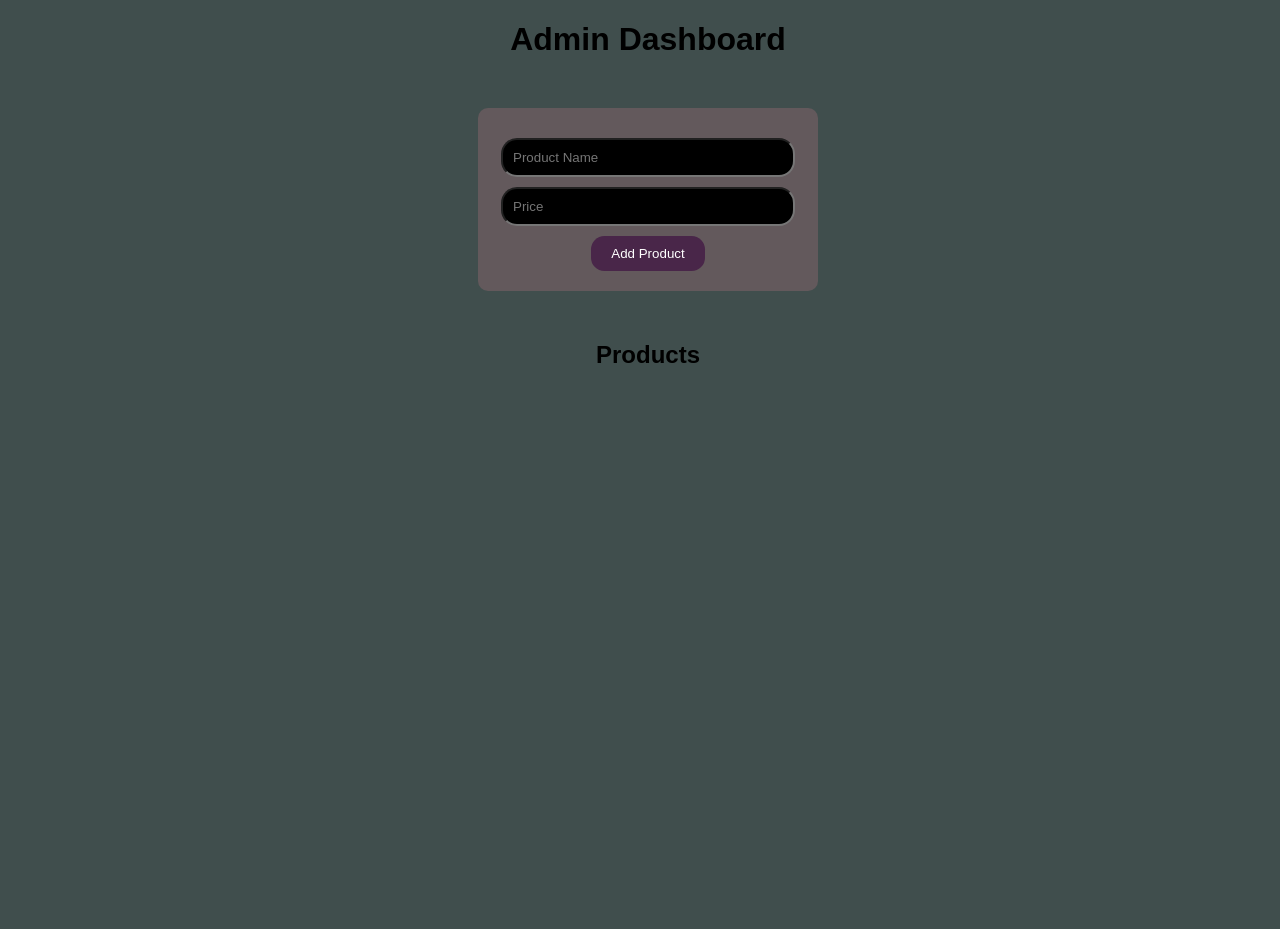
<file: Pages/admin.html>
<!DOCTYPE html>
<html lang="en">
<head>
    <meta charset="UTF-8">
    <meta name="viewport" content="width=device-width, initial-scale=1.0">
    <title>Admin Page</title>
    <link rel="stylesheet" href="app.css" />
</head>
<body>
    <h1>Admin Dashboard</h1>

<div class="product-form">
    <input type="text" id="productName" placeholder="Product Name">
    <input type="text" id="productPrice" placeholder="Price">
    <button onclick="addProduct()">Add Product</button>
</div>

<h2>Products</h2>
<ul id="productList"></ul>

<script src="app.js"></script>
</body>
</html>
</file>
<file: Pages/app.css>
body {
    font-family: Arial;
    width: 100%;
    height: 100vh;
    background: #f4f4f4;
    text-align: center;
    background: #404E4D;
}

.login-box, .product-form {
    margin: 50px auto;
    padding: 20px;
    width: 300px;
    background: #63595C;
    border-radius: 10px;
}

input {
    display: flex;
    width: 90%;
    margin: 10px auto;
    padding: 10px;
    border-radius: 1rem;
    background-color: black;
    color: beige;
}

button {
    padding: 10px 20px;
    background: rgb(73, 38, 73);
    color: white;
    border: none;
    border-radius: 1em;
    cursor: pointer;
}
</file>
